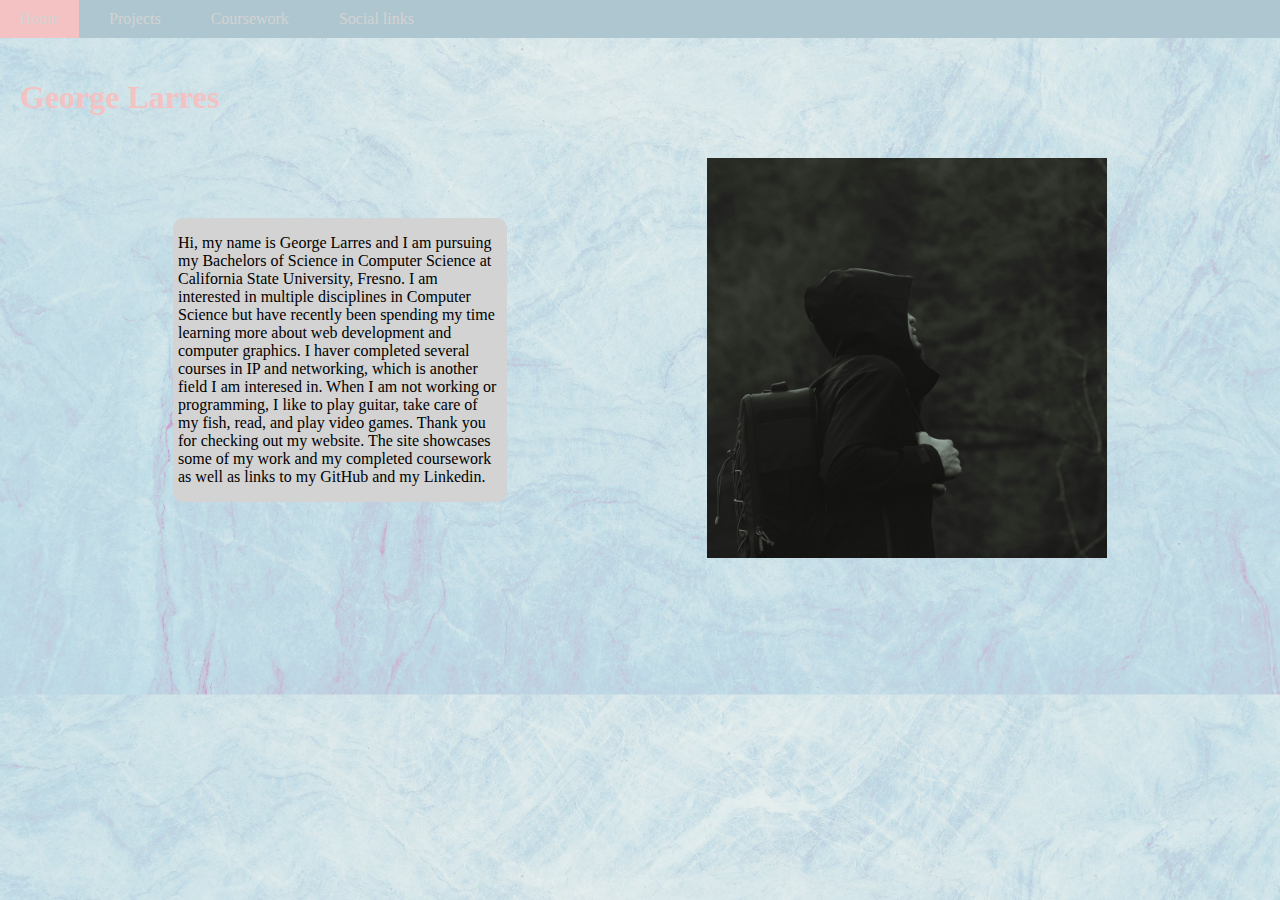
<file: personal website/index.html>
<!DOCTYPE html>
<html lang="en">
<head>
    <meta charset="UTF-8">
    <meta name="viewport" content="width=device-width, initial-scale=1.0">
    <title>George's website</title>
    <link rel="stylesheet" href="styles/style.css">
</head>
<body>
    <nav>
        <ul>
            <li><a href = "index.html">Home</a></li>
            <li><a href = "projects.html">Projects</a></li>
            <li><a href = "coursework.html">Coursework</a></li>
            <li><a href = "socials.html">Social links</a></li>
        </ul>
    </nav>
    <h1>George Larres</h1>
    <div id="flex-container">
        <div id="indexLeft">
        <p>Hi, my name is George Larres and I am pursuing my Bachelors of Science in Computer Science at California State University, Fresno. I am interested in multiple 
           disciplines in Computer Science but have recently been spending my time learning more about web development and computer graphics. I haver completed several courses
           in IP and networking, which is another field I am interesed in. When I am not working or programming, I like to play guitar, take care of my fish, read, and play
           video games. Thank you for checking out my website. The site showcases some of my work and my completed coursework as well as links to my GitHub and my Linkedin.</p>
        </div>
        <div id = "indexRight">
            <img src="images/placeholder2.jpg" id="indexImg1">
        </div>
    </div>
</body>
</html>
</file>
<file: personal website/styles/style.css>
body {
    /*background-color: #e9e6e6; */
    margin: 0;
    padding: 0;
    background-image: url('../images/pexels-scott-webb-3255761.jpg');
    background-size: cover;
    background-position: center;
}

nav ul {
    list-style-type: none;
    margin: 0;
    padding: 0;
    background-color: #AEC6CF; /* Set the background color of the navbar */
    display: flex;
  }
  
  nav ul li {
    margin-right: 10px;
    text-align: center; /* Display list items horizontally */
  }
  
  nav ul li a {
    display: block;
    padding: 10px 20px;
    text-decoration: none;
    color: #D3D3D3; /* Set the color of the navbar links */
    flex-direction: column;
  }
  
  nav ul li a:hover {
    background-color: #F4C2C2; /* Set the background color of the navbar links on hover */
  }

  h1 {
    color:#F4C2C2;
    padding: 20px;
  }

  #flex-container {
    display:flex;
    gap:200px;
    flex-direction: row;
    justify-content: center;
    align-items: center;
    margin-right: 100px;
    margin-left: 100px;
  }

  #indexLeft {
    background-color: #D3D3D3;
    border-radius: 10px;
    height: 5%;
    padding-left: 5px;
    padding-right: 5px;
    max-width: 30%;
  }

  #indexImg1 {
    width: 400px;
    height: 400px;
  }
  
/* Coursework page styling */

#courses {
  border-radius: 10px;
  padding: 10px;
  background-color: #D3D3D3;
  flex-direction: row;
  justify-content: center;
  margin-left: 32%;
  margin-right: 32%;
}

#courses #title-list {
  list-style: none; /* Remove bullets */
  padding: 0; /* Remove default padding */
}

#courses #title-list li {
  margin-bottom: 10px; /* Add spacing between titles */
}

#courses #title-list strong {
  font-weight: bold; /* Make titles bold */
}

/* Style for the descriptions */
#courses #projects .description-list {
  list-style: none; /* Remove bullets */
  padding: 0; /* Remove default padding */
}

#courses .description-list li::before {
  content: "•"; /* Add a dot before each description */
  margin-right: 5px; /* Add spacing between dot and text */
}

/* Social page styling */

#socialContent {
  position: relative;
  top: 50px;
  display: flex;
  border-radius: 10px;
  padding: 5px;
  background-color: #D3D3D3;
  flex-direction: row;
  justify-content: center;
  margin-left: 38%;
  margin-right: 38%;
}

#github {
  width: 30px;
  height: 30px;
  padding-top: 20px;
}

#linkedin {
  width: 30px;
  height: 30px;
}

/* Projects page styling */

#projects {
  border-radius: 10px;
  padding: 10px;
  background-color: #D3D3D3;
  flex-direction: row;
  justify-content: center;
  margin-left: 32%;
  margin-right: 32%;
}

#projects #title-list {
  list-style: none; /* Remove bullets */
  padding: 0; /* Remove default padding */
}

#projects #title-list li {
  margin-bottom: 10px; /* Add spacing between titles */
}

#projects #title-list strong {
  font-weight: bold; /* Make titles bold */
}

/* Style for the descriptions */
#projects .description-list {
  list-style: none; /* Remove bullets */
  padding: 0; /* Remove default padding */
}

#projects .description-list li::before {
  content: "•"; /* Add a dot before each description */
  margin-right: 5px; /* Add spacing between dot and text */
}
</file>
